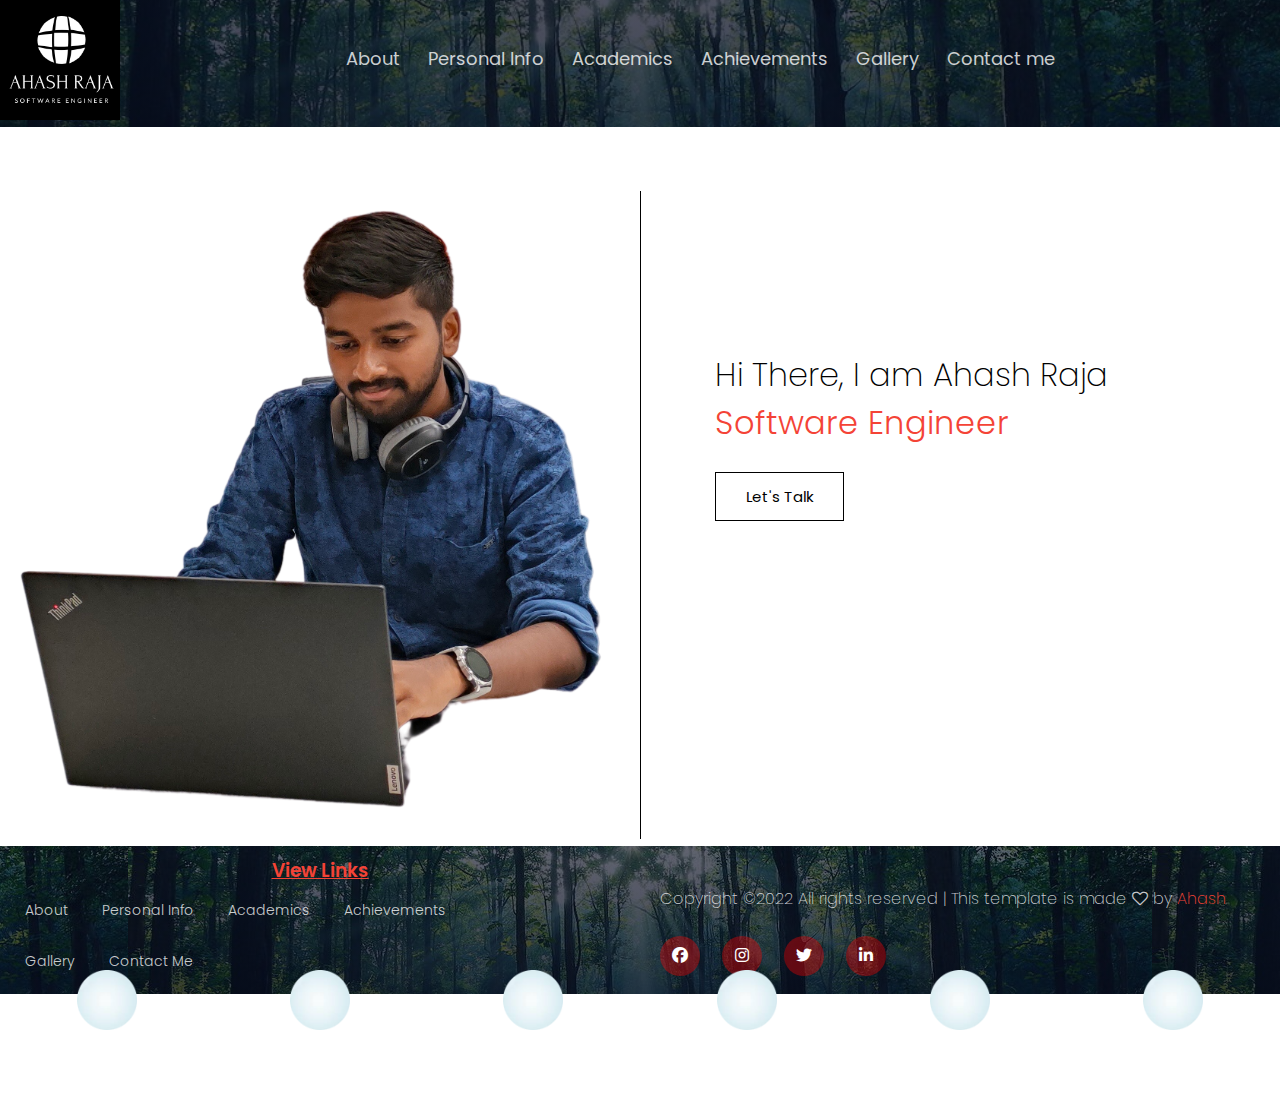
<file: index.html>
<!DOCTYPE html>
<html lang="en">

<head>
    <meta charset="UTF-8">
    <meta http-equiv="X-UA-Compatible" content="IE=edge">
    <meta name="viewport" content="width=device-width, initial-scale=1.0">
    <title>Ahash Profile</title>
    <link rel="stylesheet" href="index.css">

    <link rel="preconnect" href="https://fonts.googleapis.com">
    <link rel="preconnect" href="https://fonts.gstatic.com" crossorigin>
    <link href="https://fonts.googleapis.com/css2?family=Poppins:wght@100;200;300;400;600;700&display=swap"
        rel="stylesheet">
    <link rel="stylesheet" type="text/css"
        href="https://cdnjs.cloudflare.com/ajax/libs/font-awesome/6.1.2/css/all.min.css">
    <link rel="stylesheet" href="https://cdnjs.cloudflare.com/ajax/libs/font-awesome/4.7.0/css/font-awesome.min.css">
</head>

<body>
    <nav>
        <a href="index.html"><img src="images/Ahash Raja Logo.png"></a>
        <section class="nav-links">

            <ul>
                <li><a href="about.html">About</a></li>
                <li><a href="info.html">Personal Info</a></li>
                <li><a href="acad.html">Academics</a></li>
                <li><a href="ach.html">Achievements</a></li>
                <li><a href="gallery.html">Gallery</a></li>
                <li><a href="contact.html">Contact me</a></li>
            </ul>

    
    </section>
</nav>

    <section>
        <div class="mainbody">
            <div class="mainimg">
                <img src="images/ak profile2.png">
            </div>
            <div class="maintxt">

                <h2>Hi&nbsp;There, I am Ahash Raja</h2>
                <h1>Software Engineer</h1><br>
                <a href="contact.html" id="hero-btn">Let's Talk</a>
            </div>
        </div>
    </section>
    
        <footer class="footer">
            <div class="row">
                <div class="footer-col">
                    <h3>View Links</h3>
                    <ul>
                        <li><a href="about.html">About</a></li>
                        <li><a href="info.html">Personal Info</a></li>
                        <li><a href="acad.html">Academics</a></li>
                        <li><a href="ach.html">Achievements</a></li><br>
                        <li><a href="gallery.html">Gallery</a></li>
                        <li><a href="contact.html">Contact me</a></li>
                    </ul>
                </div>
                <div class="footer-col2">
                    <p>Copyright ©2022 All rights reserved | This template is made <i class="fa fa-heart-o"
                            aria-hidden="true"></i> by<p2> Ahash</p2>
                    </p><br>
                    <div class="social-links">
                        <a href="#"><i class="fab fa-facebook-f"></i></a>
                        <a href="#"><i class="fab fa-instagram"></i></a>
                        <a href="#"><i class="fab fa-twitter"></i></a>
                        <a href="#"><i class="fab fa-linkedin-in"></i></a>
                    </div>
                </div>
            </div>
            </div>
        </footer>
        
        <div class="bubbles">
            <img src="images/bubble-image.png">
            <img src="images/bubble-image.png">
            <img src="images/bubble-image.png">
            <img src="images/bubble-image.png">
            <img src="images/bubble-image.png">
            <img src="images/bubble-image.png">
            
        </div>
        
    
</body>


</html>
</file>
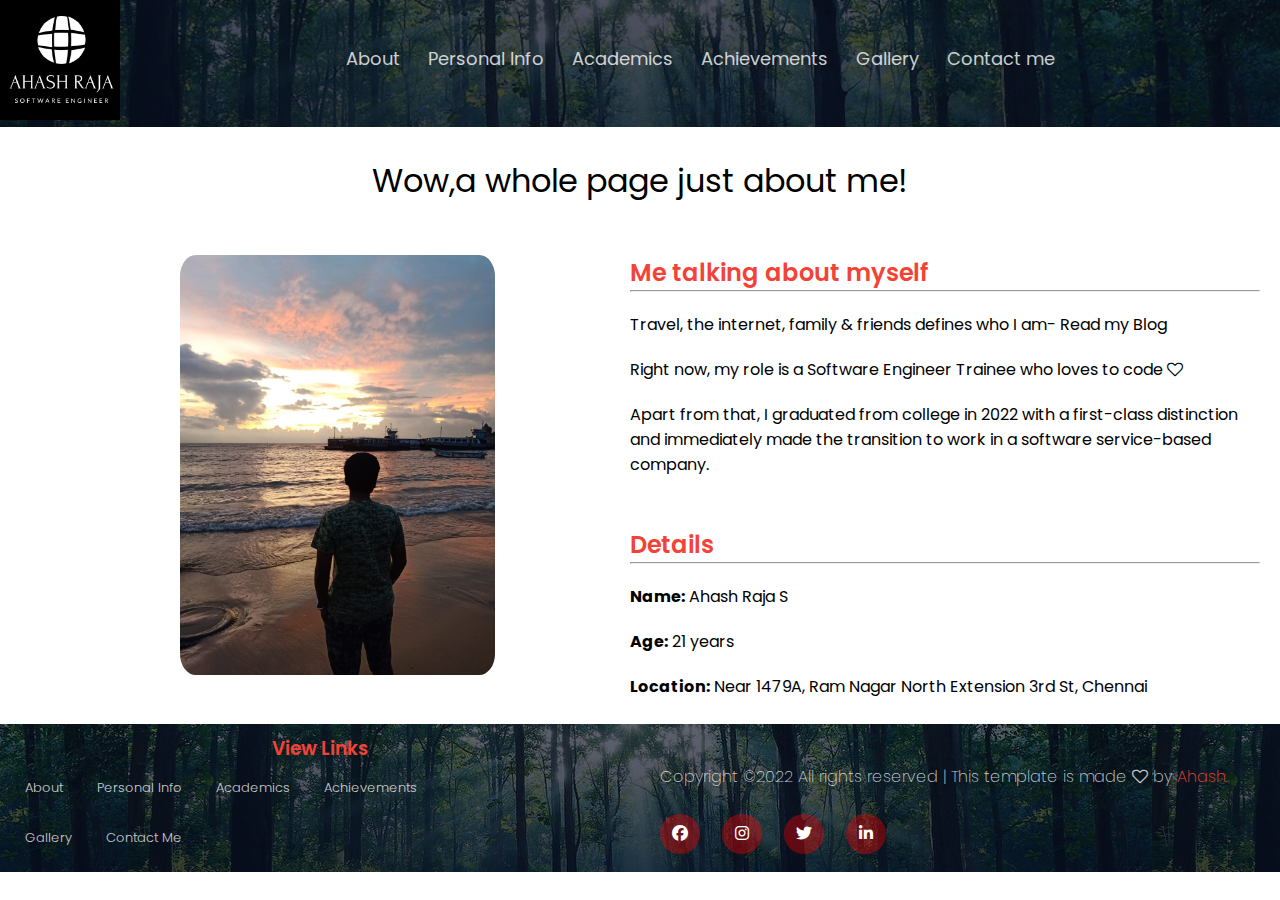
<file: about.html>
<!DOCTYPE html>
<html lang="en">

<head>
    <meta charset="UTF-8">
    <meta http-equiv="X-UA-Compatible" content="IE=edge">
    <meta name="viewport" content="width=device-width, initial-scale=1.0">
    <title>Ahash About</title>
    <link rel="stylesheet" href="about.css">

    <link rel="preconnect" href="https://fonts.googleapis.com">
    <link rel="preconnect" href="https://fonts.gstatic.com" crossorigin>
    <link href="https://fonts.googleapis.com/css2?family=Poppins:wght@100;200;300;400;600;700&display=swap"
        rel="stylesheet">
    <link rel="stylesheet" type="text/css"
        href="https://cdnjs.cloudflare.com/ajax/libs/font-awesome/6.1.2/css/all.min.css">
    <link rel="stylesheet" href="https://cdnjs.cloudflare.com/ajax/libs/font-awesome/4.7.0/css/font-awesome.min.css">
</head>

<body>
    <nav>
        <a href="index.html"><img src="images/Ahash Raja Logo.png"></a>
        <section class="nav-links">

            <ul>
                <li><a href="about.html">About</a></li>
                <li><a href="info.html">Personal Info</a></li>
                <li><a href="acad.html">Academics</a></li>
                <li><a href="ach.html">Achievements</a></li>
                <li><a href="gallery.html">Gallery</a></li>
                <li><a href="contact.html">Contact me</a></li>
            </ul>

    </nav>
    </section>
    <header>
        <h3>Wow,a whole page just about me!</h3>
    </header>
    <section>
        <div class="aboutPage">
            <div class="aboutlogo">
                <img src="images/ak about.jpeg">
            </div>
            <div class="abouttxt">
                <h2>Me talking about myself</h2>
                <hr>
                <p>Travel, the internet, family & friends defines who I am-
                    Read my Blog</p>

                <p>Right now, my role is a Software Engineer Trainee who loves to code <i class="fa fa-heart-o"
                        aria-hidden="true"></i></p>
                <p>Apart from that, I graduated from college in 2022 with a first-class distinction and immediately made
                    the transition to work in a software service-based company.</p>

                <h2>Details</h2>
                <hr>
                <p><b>Name:</b> Ahash Raja S</p>
                <p><b>Age:</b> 21 years</p>
                <p><b>Location:</b> Near 1479A, Ram Nagar North Extension 3rd St, Chennai</p><br>
            </div>
        </div>
    </section>
    <footer class="footer">
        <div class="row">
            <div class="footer-col">
                <h3>View Links</h3>
                <ul>
                    <li><a href="about.html">About</a></li>
                    <li><a href="info.html">Personal Info</a></li>
                    <li><a href="acad.html">Academics</a></li>
                    <li><a href="ach.html">Achievements</a></li><br>
                    <li><a href="gallery.html">Gallery</a></li>
                    <li><a href="contact.html">Contact me</a></li>
                </ul>
            </div>
            <div class="footer-col2">
                <p>Copyright ©2022 All rights reserved | This template is made <i class="fa fa-heart-o"
                        aria-hidden="true"></i>
                    by<p2> Ahash</p2>
                </p><br>
                <div class="social-links">
                    <a href="#"><i class="fab fa-facebook-f"></i></a>
                    <a href="#"><i class="fab fa-instagram"></i></a>
                    <a href="#"><i class="fab fa-twitter"></i></a>
                    <a href="#"><i class="fab fa-linkedin-in"></i></a>
                </div>
            </div>
        </div>
    </footer>

</body>

</html>
</file>
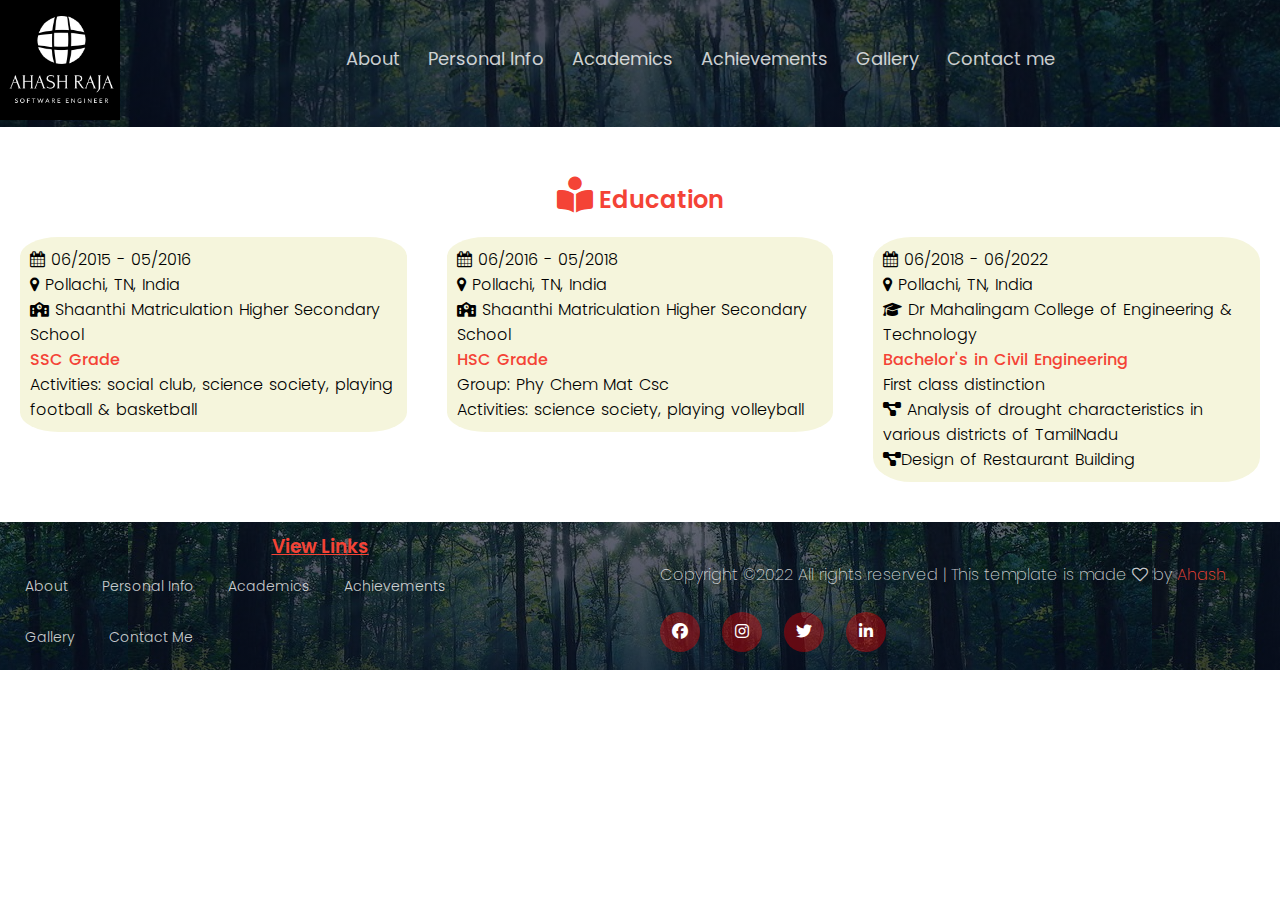
<file: acad.html>
<!DOCTYPE html>
<html lang="en">

<head>
    <meta charset="UTF-8">
    <meta http-equiv="X-UA-Compatible" content="IE=edge">
    <meta name="viewport" content="width=device-width, initial-scale=1.0">
    <title>Ahash Profile</title>
    <link rel="stylesheet" href="acad.css">

    <link rel="preconnect" href="https://fonts.googleapis.com">
    <link rel="preconnect" href="https://fonts.gstatic.com" crossorigin>
    <link href="https://fonts.googleapis.com/css2?family=Poppins:wght@100;200;300;400;600;700&display=swap"
        rel="stylesheet">
    <link rel="stylesheet" type="text/css"
        href="https://cdnjs.cloudflare.com/ajax/libs/font-awesome/6.1.2/css/all.min.css">
    <link rel="stylesheet" href="https://cdnjs.cloudflare.com/ajax/libs/font-awesome/4.7.0/css/font-awesome.min.css">
</head>

<body>
    <nav>
        <a href="index.html"><img src="images/Ahash Raja Logo.png"></a>
        <section class="nav-links">

            <ul>
                <li><a href="about.html">About</a></li>
                <li><a href="info.html">Personal Info</a></li>
                <li><a href="acad.html">Academics</a></li>
                <li><a href="ach.html">Achievements</a></li>
                <li><a href="gallery.html">Gallery</a></li>
                <li><a href="contact.html">Contact me</a></li>
            </ul>

    
    </section>
</nav>
<!-- main body -->
<section class="acad-title">
    <h2><i class='fas fa-book-reader' style='font-size:36px'></i> Education</h2>
    <div class="main-acad">
        <div class="degree">
            <p><i class="fa fa-calendar" aria-hidden="true"></i> 06/2015 - 05/2016</p>
            <p><i class="fa fa-map-marker" aria-hidden="true"></i> Pollachi, TN, India</p>
           <p><i class='fas fa-school' style='font-size:15px'></i> Shaanthi Matriculation Higher Secondary School</p>
           <p><b>SSC Grade</b></p>
           <p>Activities: social club, science society, playing football & basketball</p>
        </div>
        <div class="degree">
            <p><i class="fa fa-calendar" aria-hidden="true"></i> 06/2016 - 05/2018</p>
            <p><i class="fa fa-map-marker" aria-hidden="true"></i> Pollachi, TN, India</p>
            <p><i class='fas fa-school' style='font-size:15px'></i> Shaanthi Matriculation Higher Secondary School</p>
            <p><b>HSC Grade</b></p>
            <p>Group: Phy Chem Mat Csc</p>
            <p>Activities: science society, playing volleyball</p>
        </div>
        <div class="degree">
            <p><i class="fa fa-calendar" aria-hidden="true"></i> 06/2018 - 06/2022</p>
            <p><i class="fa fa-map-marker" aria-hidden="true"></i> Pollachi, TN, India</p>
            <p><i class='fas fa-graduation-cap' style='font-size:15px'></i> Dr Mahalingam College of Engineering & Technology</p>
            <p><b>Bachelor's in Civil Engineering</b></p>
            <p>First class distinction</p>
            <p><i class="fa-solid fa-diagram-project"></i> Analysis of drought characteristics in various districts of TamilNadu</p>
            <p><i class="fa-solid fa-diagram-project"></i>Design of Restaurant Building</p>
        </div>
    

    </div>

</section>

<footer class="footer">
    <div class="row">
        <div class="footer-col">
            <h3>View Links</h3>
            <ul>
                <li><a href="about.html">About</a></li>
                <li><a href="info.html">Personal Info</a></li>
                <li><a href="acad.html">Academics</a></li>
                <li><a href="ach.html">Achievements</a></li><br>
                <li><a href="gallery.html">Gallery</a></li>
                <li><a href="contact.html">Contact me</a></li>
            </ul>
        </div>
        <div class="footer-col2">
            <p>Copyright ©2022 All rights reserved | This template is made <i class="fa fa-heart-o"
                    aria-hidden="true"></i> by<p2> Ahash</p2>
            </p><br>
            <div class="social-links">
                <a href="#"><i class="fab fa-facebook-f"></i></a>
                <a href="#"><i class="fab fa-instagram"></i></a>
                <a href="#"><i class="fab fa-twitter"></i></a>
                <a href="#"><i class="fab fa-linkedin-in"></i></a>
            </div>
        </div>
    </div>
    </div>
</footer>
</file>
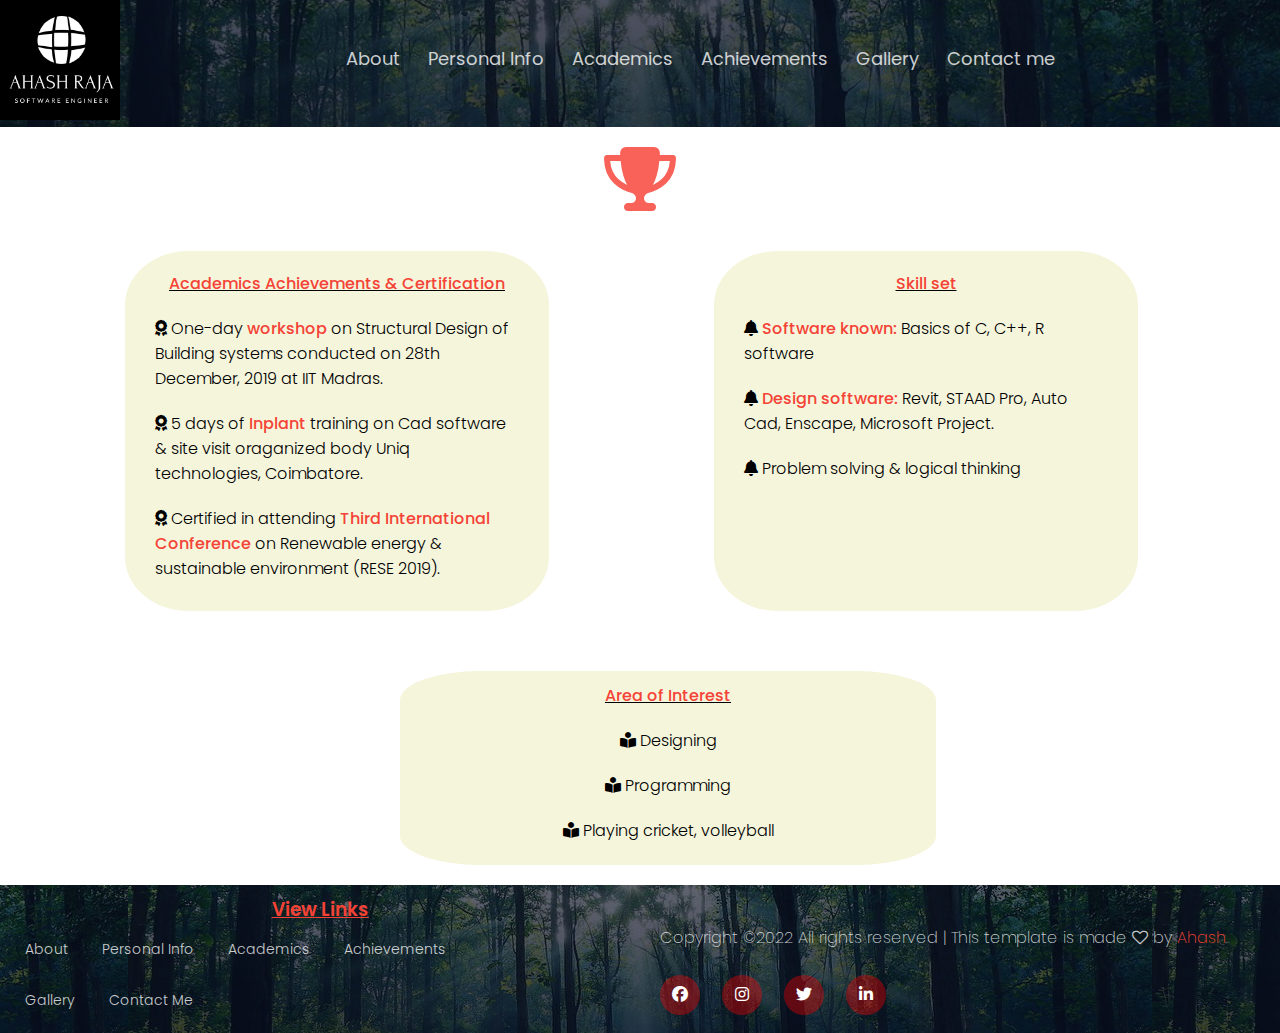
<file: ach.html>
<!DOCTYPE html>
<html lang="en">

<head>
    <meta charset="UTF-8">
    <meta http-equiv="X-UA-Compatible" content="IE=edge">
    <meta name="viewport" content="width=device-width, initial-scale=1.0">
    <title>Ahash Profile</title>
    <link rel="stylesheet" href="ach.css">

    <link rel="preconnect" href="https://fonts.googleapis.com">
    <link rel="preconnect" href="https://fonts.gstatic.com" crossorigin>
    <link href="https://fonts.googleapis.com/css2?family=Poppins:wght@100;200;300;400;600;700&display=swap"
        rel="stylesheet">
    <link rel="stylesheet" type="text/css"
        href="https://cdnjs.cloudflare.com/ajax/libs/font-awesome/6.1.2/css/all.min.css">
    <link rel="stylesheet" href="https://cdnjs.cloudflare.com/ajax/libs/font-awesome/4.7.0/css/font-awesome.min.css">
</head>

<body>
    <nav>
        <a href="index.html"><img src="images/Ahash Raja Logo.png"></a>
        <section class="nav-links">

            <ul>
                <li><a href="about.html">About</a></li>
                <li><a href="info.html">Personal Info</a></li>
                <li><a href="acad.html">Academics</a></li>
                <li><a href="ach.html">Achievements</a></li>
                <li><a href="gallery.html">Gallery</a></li>
                <li><a href="contact.html">Contact me</a></li>
            </ul>

    
    </section>
</nav>
<div id="fafa-font">
<i class="fas fa-trophy fa-4x"></i>
</div>
<section class="container">
   
    <div class="box-1">
<p><b>Academics Achievements & Certification</b></p>
<li><i class="fa-solid fa-award"></i> One-day <b>workshop</b> on Structural Design of Building systems conducted on 28th December, 2019 at IIT Madras.</li>
<li><i class="fa-solid fa-award"></i> 5 days of <b>Inplant</b> training on Cad software & site visit oraganized body Uniq technologies, Coimbatore.</li>
<li><i class="fa-solid fa-award"></i> Certified in attending <b>Third International Conference</b> on Renewable energy & sustainable environment (RESE 2019).</li>
    </div>
    <div class="box-1">
        <p><b>Skill set</b></p>
        <li><i class="fa-solid fa-bell"></i><b> Software known:</b> Basics of C, C++, R software</li>
        <li><i class="fa-solid fa-bell"></i><b> Design software:</b> Revit, STAAD Pro, Auto Cad, Enscape, Microsoft Project.</li>
        <li><i class="fa-solid fa-bell"></i> Problem solving & logical thinking</li>
    </div>
</section>
<section class="box-2">
    <p><b>Area of Interest</b></p>
    <li><i class="fa-solid fa-book-open-reader"></i> Designing</li>
    <li><i class="fa-solid fa-book-open-reader"></i> Programming</li>
    <li><i class="fa-solid fa-book-open-reader"></i> Playing cricket, volleyball</li>

</section>


<!-- footer -->
<footer class="footer">
    <div class="row">
        <div class="footer-col">
            <h3>View Links</h3>
            <ul>
                <li><a href="about.html">About</a></li>
                <li><a href="info.html">Personal Info</a></li>
                <li><a href="acad.html">Academics</a></li>
                <li><a href="ach.html">Achievements</a></li><br>
                <li><a href="gallery.html">Gallery</a></li>
                <li><a href="contact.html">Contact me</a></li>
            </ul>
        </div>
        <div class="footer-col2">
            <p>Copyright ©2022 All rights reserved | This template is made <i class="fa fa-heart-o"
                    aria-hidden="true"></i> by<p2> Ahash</p2>
            </p><br>
            <div class="social-links">
                <a href="#"><i class="fab fa-facebook-f"></i></a>
                <a href="#"><i class="fab fa-instagram"></i></a>
                <a href="#"><i class="fab fa-twitter"></i></a>
                <a href="#"><i class="fab fa-linkedin-in"></i></a>
            </div>
        </div>
    </div>
    </div>
</footer>
</file>
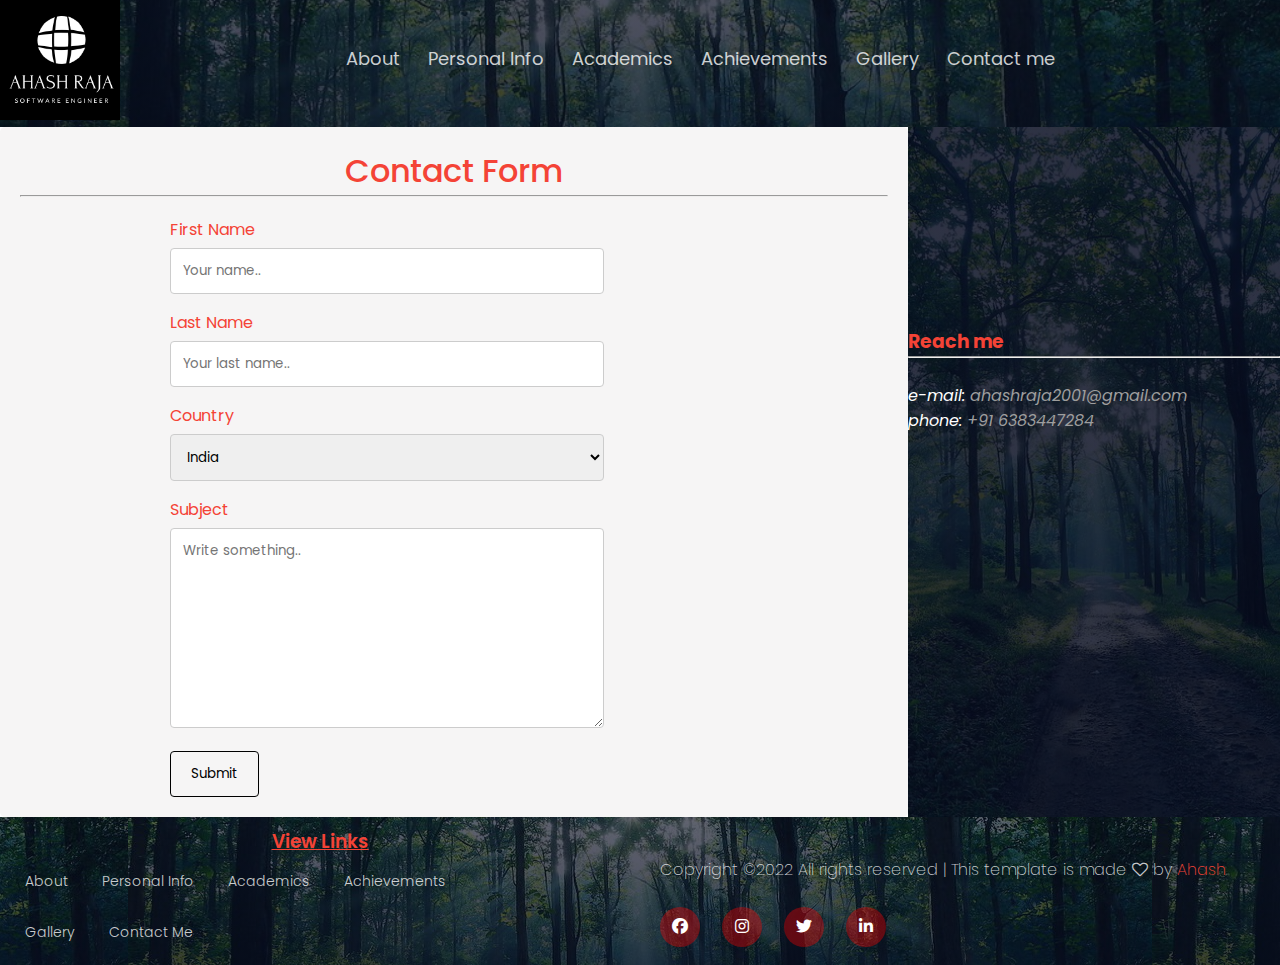
<file: contact.html>
<!DOCTYPE html>
<html lang="en">
<head>
    <meta charset="UTF-8">
    <meta http-equiv="X-UA-Compatible" content="IE=edge">
    <meta name="viewport" content="width=device-width, initial-scale=1.0">
    <title>Ahash Contact</title>
    <link rel="stylesheet" href="contact.css">

    <link rel="preconnect" href="https://fonts.googleapis.com">
    <link rel="preconnect" href="https://fonts.gstatic.com" crossorigin>
    <link href="https://fonts.googleapis.com/css2?family=Poppins:wght@100;200;300;400;600;700&display=swap"
        rel="stylesheet">
    <link rel="stylesheet" type="text/css"
        href="https://cdnjs.cloudflare.com/ajax/libs/font-awesome/6.1.2/css/all.min.css">
    <link rel="stylesheet" href="https://cdnjs.cloudflare.com/ajax/libs/font-awesome/4.7.0/css/font-awesome.min.css">
</head>
<body>
    <nav>
        <a href="index.html"><img src="images/Ahash Raja Logo.png"></a>
        <section class="nav-links">

            <ul>
                <li><a href="about.html">About</a></li>
                <li><a href="info.html">Personal Info</a></li>
                <li><a href="acad.html">Academics</a></li>
                <li><a href="ach.html">Achievements</a></li>
                <li><a href="gallery.html">Gallery</a></li>
                <li><a href="contact.html">Contact me</a></li>
            </ul>

    
    </section>
</nav>
    
<section class="titlehead">
    <div class="container">
        <h2>Contact Form</h2><hr>
        <form action="#">
      
          <label for="fname">First Name</label>
          <input type="text" id="fname" name="firstname" placeholder="Your name..">
      
          <label for="lname">Last Name</label>
          <input type="text" id="lname" name="lastname" placeholder="Your last name..">
      
          <label for="country">Country</label>
          <select id="country" name="country">
            <option value="india">India</option>
            <option value="canada">Canada</option>
            <option value="usa">USA</option>
          </select>
      
          <label for="subject">Subject</label>
          <textarea id="subject" name="subject" placeholder="Write something.." style="height:200px"></textarea>
          <button class="but"
          onclick="window.location.href = 'http://127.0.0.1:5500/abt%20me/contact.html';">Submit</button>
          
         <!-- <input type="submit" value="Submit"> -->
      
        </form>
      </div>
      <section class="bgcolor">
      <div class="container2">
        <h3>Reach me </h3><hr><br>
        <p><i>e-mail: <a href=""> ahashraja2001@gmail.com</p></i></a>
        <p><i>phone:  <a href=""> +91 6383447284</p></i></a>
      </div>
      </section>
    </section>
      <footer class="footer">
        <div class="row">
            <div class="footer-col">
                <h3>View Links</h3>
                <ul>
                    <li><a href="about.html">About</a></li>
                    <li><a href="info.html">Personal Info</a></li>
                    <li><a href="acad.html">Academics</a></li>
                    <li><a href="ach.html">Achievements</a></li><br>
                    <li><a href="gallery.html">Gallery</a></li>
                    <li><a href="contact.html">Contact me</a></li>
                </ul>
            </div>
            <div class="footer-col2">
                <p>Copyright ©2022 All rights reserved | This template is made <i class="fa fa-heart-o"
                        aria-hidden="true"></i> by<p2> Ahash</p2>
                </p><br>
                <div class="social-links">
                    <a href="#"><i class="fab fa-facebook-f"></i></a>
                    <a href="#"><i class="fab fa-instagram"></i></a>
                    <a href="#"><i class="fab fa-twitter"></i></a>
                    <a href="#"><i class="fab fa-linkedin-in"></i></a>
                </div>
            </div>
        </div>
        </div>
    </footer>
</body>
</html>
</file>
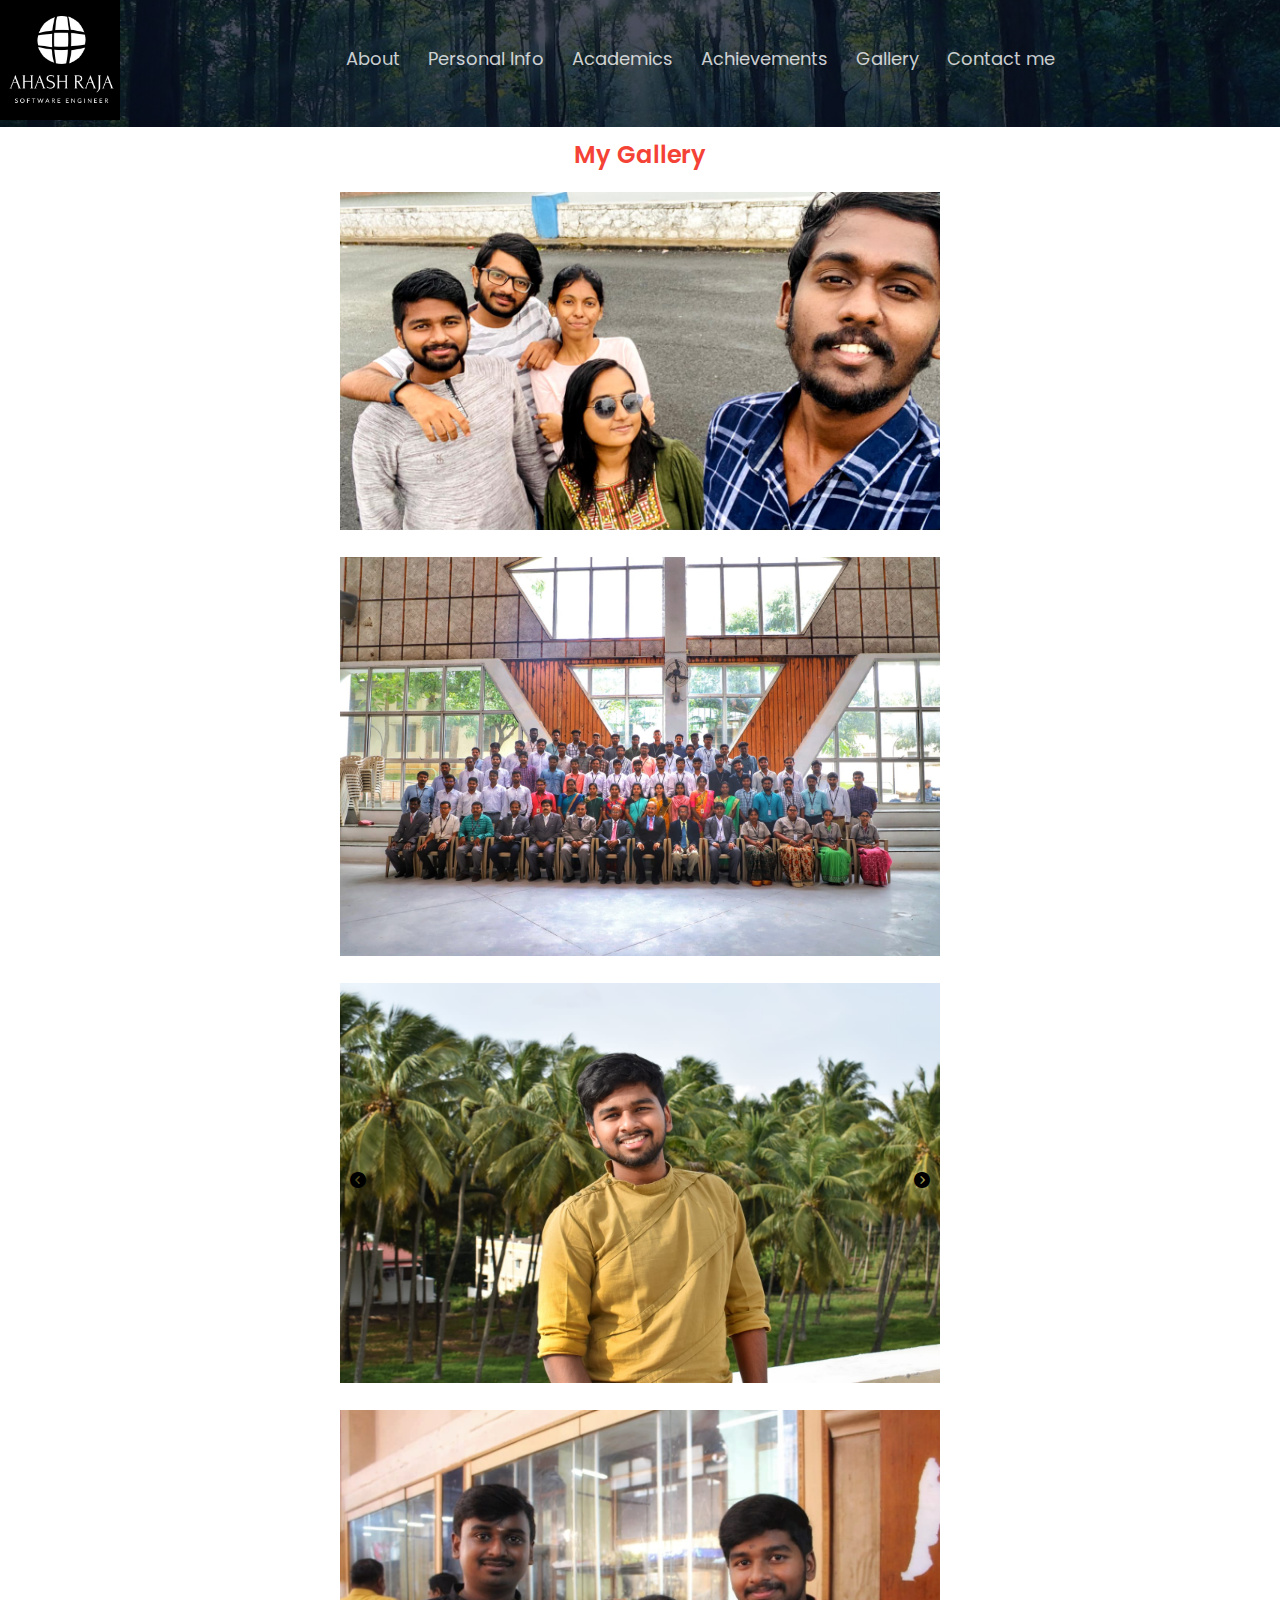
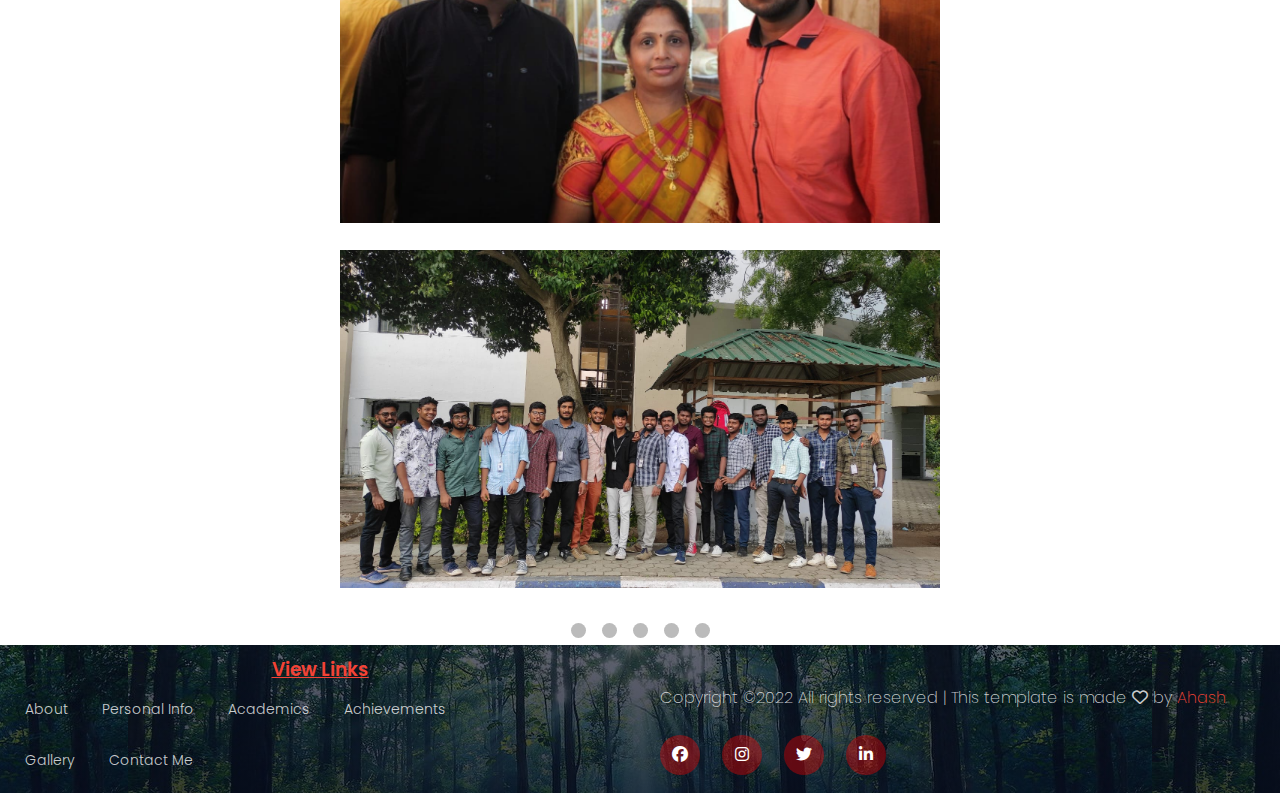
<file: gallery.html>
<!DOCTYPE html>
<html>
  <head>
    <title>Ahash Gallery</title>

    <meta name="viewport" content="width=device-width, initial-scale=1" />

    <link
      rel="stylesheet"
      href="https://cdnjs.cloudflare.com/ajax/libs/font-awesome/4.7.0/css/font-awesome.min.css"
    />
    <link rel="stylesheet" href="gallery.css" />

    <link rel="preconnect" href="https://fonts.googleapis.com">
    <link rel="preconnect" href="https://fonts.gstatic.com" crossorigin>
    <link href="https://fonts.googleapis.com/css2?family=Poppins:wght@100;200;300;400;600;700&display=swap"
        rel="stylesheet">
    <link rel="stylesheet" type="text/css"
        href="https://cdnjs.cloudflare.com/ajax/libs/font-awesome/6.1.2/css/all.min.css">
    <link rel="stylesheet" href="https://cdnjs.cloudflare.com/ajax/libs/font-awesome/4.7.0/css/font-awesome.min.css">
    
    <script type="text/javascript" src="gallery.js"></script>
  </head>

  <body>
    <nav>
      <a href="index.html"><img src="images/Ahash Raja Logo.png" /></a>
      <section class="nav-links">
        <ul>
          <li><a href="about.html">About</a></li>
          <li><a href="info.html">Personal Info</a></li>
          <li><a href="acad.html">Academics</a></li>
          <li><a href="ach.html">Achievements</a></li>
          <li><a href="gallery.html">Gallery</a></li>
          <li><a href="contact.html">Contact me</a></li>
        </ul>
      </section>
    </nav>
    <!-- Image container of the image slider -->
    <section>
      <h2>My Gallery</h2>
    </section>
    <div class="image-container">
      <div class="slide">
        <div class="slideNumber"></div>
        <img src="images/slide1 img.jpeg" />
      </div>
      <div class="slide">
        <div class="slideNumber"></div>
        <img src="images/slide 3 img.jpeg" />
      </div>
      <div class="slide">
        <div class="slideNumber"></div>
        <img src="images/silde 4 img.jpeg" />
      </div>
      <div class="slide">
        <div class="slideNumber"></div>
        <img src="images/slide 2 img.jpeg" />
      </div>
      <div class="slide">
        <div class="slideNumber"></div>
        <img src="images/slide 5 img.jpeg" />
      </div>

      <!-- Next and Previous icon to change images -->
      <a class="previous" onclick="moveSlides(-1)">
        <i class="fa fa-chevron-circle-left"></i>
      </a>
      <a class="next" onclick="moveSlides(1)">
        <i class="fa fa-chevron-circle-right"></i>
      </a>
    </div>
    <br />

    <div style="text-align: center">
      <span class="bottomdot" onclick="activeSlide(1)"> </span>
      <span class="bottomdot" onclick="activeSlide(2)"> </span>
      <span class="bottomdot" onclick="activeSlide(3)"> </span>
      <span class="bottomdot" onclick="activeSlide(4)"> </span>
      <span class="bottomdot" onclick="activeSlide(5)"> </span>
    </div>
    <!-- Footer -->
    <footer class="footer">
        <div class="row">
            <div class="footer-col">
                <h3>View Links</h3>
                <ul>
                    <li><a href="about.html">About</a></li>
                    <li><a href="info.html">Personal Info</a></li>
                    <li><a href="acad.html">Academics</a></li>
                    <li><a href="ach.html">Achievements</a></li><br>
                    <li><a href="gallery.html">Gallery</a></li>
                    <li><a href="contact.html">Contact me</a></li>
                </ul>
            </div>
            <div class="footer-col2">
                <p>Copyright ©2022 All rights reserved | This template is made <i class="fa fa-heart-o"
                        aria-hidden="true"></i> by<p2> Ahash</p2>
                </p><br>
                <div class="social-links">
                    <a href="#"><i class="fab fa-facebook-f"></i></a>
                    <a href="#"><i class="fab fa-instagram"></i></a>
                    <a href="#"><i class="fab fa-twitter"></i></a>
                    <a href="#"><i class="fab fa-linkedin-in"></i></a>
                </div>
            </div>
        </div>
        </div>
    </footer>
</section>
  </body>
</html>
</file>
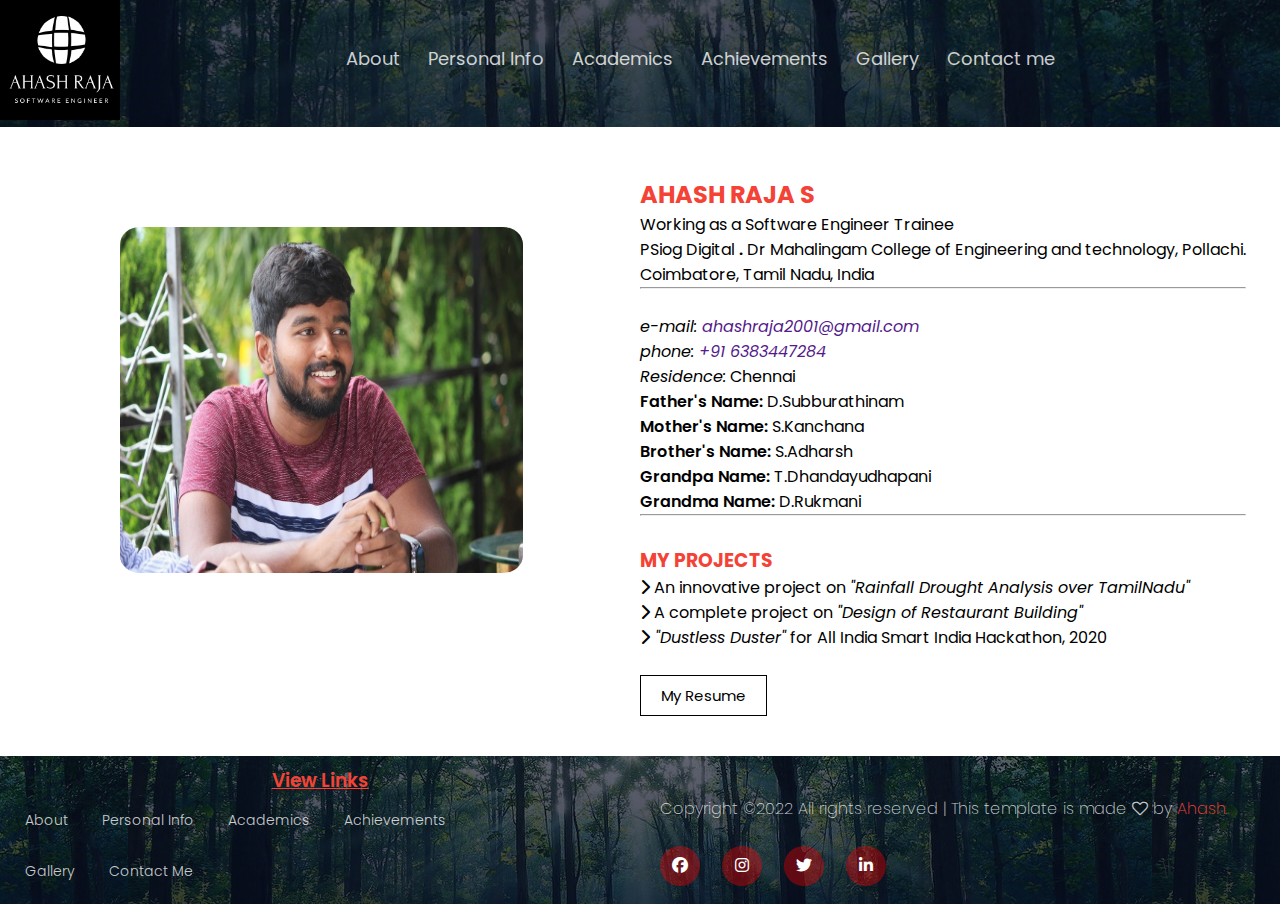
<file: info.html>
<!DOCTYPE html>
<html lang="en">

<head>
    <meta charset="UTF-8">
    <meta http-equiv="X-UA-Compatible" content="IE=edge">
    <meta name="viewport" content="width=device-width, initial-scale=1.0">
    <title>Ahash Info</title>
    <link rel="stylesheet" href="info.css">

    <link rel="preconnect" href="https://fonts.googleapis.com">
    <link rel="preconnect" href="https://fonts.gstatic.com" crossorigin>
    <link href="https://fonts.googleapis.com/css2?family=Poppins:wght@100;200;300;400;600;700&display=swap"
        rel="stylesheet">
    <link rel="stylesheet" type="text/css"
        href="https://cdnjs.cloudflare.com/ajax/libs/font-awesome/6.1.2/css/all.min.css">
    <link rel="stylesheet" href="https://cdnjs.cloudflare.com/ajax/libs/font-awesome/4.7.0/css/font-awesome.min.css">
</head>

<body>
    <nav>
        <a href="index.html"><img src="images/Ahash Raja Logo.png"></a>
        <section class="nav-links">

            <ul>
                <li><a href="about.html">About</a></li>
                <li><a href="info.html">Personal Info</a></li>
                <li><a href="acad.html">Academics</a></li>
                <li><a href="ach.html">Achievements</a></li>
                <li><a href="gallery.html">Gallery</a></li>
                <li><a href="contact.html">Contact me</a></li>
            </ul>

    </nav>
    </section>
<section>
    <div class="per-info">
        <div class="per-image">
            <img src="images/ak img2.jpeg">
        </div>
        <div class="per-txt">
           <h2>AHASH RAJA S</h2>
           <p>Working as a Software Engineer Trainee</p>
            <p>PSiog Digital <b>.</b> Dr Mahalingam College of Engineering and technology, Pollachi.</p>
            <p>Coimbatore, Tamil Nadu, India</p><hr><br>
            <p><i>e-mail: <a href="">ahashraja2001@gmail.com</p></i></a>
            <p><i>phone: <a href="">+91 6383447284</p></i></a>
            <p><i>Residence:</i> Chennai</p>
            <p><b>Father's Name:</b> D.Subburathinam</p>
            <p><b>Mother's Name:</b> S.Kanchana </p>
            <p><b>Brother's Name:</b> S.Adharsh </p>
            <p><b>Grandpa Name:</b> T.Dhandayudhapani </p>
            <p><b>Grandma Name:</b> D.Rukmani </p>
            <hr>
            <h3>MY PROJECTS</h3>
            <ul>
              <li><i class='fas fa-chevron-right'></i> An innovative project on <i>"Rainfall Drought Analysis over TamilNadu"</i></li>
              <li><i class='fas fa-chevron-right'></i> A complete project on <i>"Design of Restaurant Building"</i></li>
              <li><i class='fas fa-chevron-right'></i><i> "Dustless Duster"</i> for All India Smart India Hackathon, 2020</li><br>

        </ul>
        <a href="images/AHASHRAJA S - RESUME IT.pdf" target="_blank" download="" id="hero-btn2">My Resume</a>
 
        </div>
    </div>
</section>
<footer class="footer">
    <div class="row">
        <div class="footer-col">
            <h3>View Links</h3>
            <ul>
                <li><a href="about.html">About</a></li>
                <li><a href="info.html">Personal Info</a></li>
                <li><a href="acad.html">Academics</a></li>
                <li><a href="ach.html">Achievements</a></li><br>
                <li><a href="gallery.html">Gallery</a></li>
                <li><a href="contact.html">Contact me</a></li>
            </ul>
        </div>
        <div class="footer-col2">
            <p>Copyright ©2022 All rights reserved | This template is made <i class="fa fa-heart-o"
                    aria-hidden="true"></i>
                by<p2> Ahash</p2>
            </p><br>
            <div class="social-links">
                <a href="#"><i class="fab fa-facebook-f"></i></a>
                <a href="#"><i class="fab fa-instagram"></i></a>
                <a href="#"><i class="fab fa-twitter"></i></a>
                <a href="#"><i class="fab fa-linkedin-in"></i></a>
            </div>
        </div>
    </div>
</footer>
</body>

</html>
</file>
<file: index.css>
* {
    font-family: 'Poppins', sans-serif;
    margin: 0;
    padding: 0;
}

/* Featured bars */
nav {
    display: flex;
    /* padding: 2% 10px; */
    background-image: linear-gradient(rgba(4, 9, 30, 0.7), rgba(4, 9, 30, 0.772)), url(images/bg\ image.jpg);

    background-position: center;
    background-size: cover;
    position: relative;

}

nav img {
    width: 120px;
    height: 120px;

}

.nav-links {
    flex: auto;
    text-align: center;
    margin-top: 20px;

}

.nav-links ul li {

    display: inline-block;
    padding: 25px 12px;


}

.nav-links ul li a {
    color: rgba(255, 255, 255, 0.783);
    text-decoration: none;
    font-size: 18px;
}

.nav-links ul li::after {
    content: '';
    width: 0%;
    height: 1px;
    background: #f44336;
    display: block;
    margin: auto;
    transition: 0.5s;
}

.nav-links ul li:hover::after {
    width: 100%;
}

/* mainbody */
.mainbody {
    margin-top: 5%;
    display: flex;

}

.mainimg {

    width: 50%;
}

.mainimg img {

    width: 100%;
    border-right: 1px solid black;

}

.maintxt {

    flex-basis: 37%;
    padding: 10px 75px;
    margin-top: 150px;
}

.maintxt h2 {
    font-family: 'Poppins';
    font-style: normal;
    font-weight: 200;
    font-size: xx-large;
    text-align: justify;
}

.maintxt h1 {
    font-family: 'Poppins';
    font-style: normal;
    font-weight: 300;
    font-size: xx-large;
    text-align: justify;
    color: #f44336;
}

#hero-btn {
    display: inline-block;
    text-decoration: none;
    color: black;
    border: 1px solid black;
    padding: 12px 30px;
    font-size: 15px;
    background: transparent;
    position: relative;

}


#hero-btn:hover {
    border: 1px solid #f44336;
    background: #f44336;
    transition: 1s;
}

/* animation */
.bubbles img {
    width: 60px;
    animation: bubble 7s linear infinite;
    padding: 40px;
    margin: 30px;
}

.bubbles {
    width: 100%;
    display: flex;
    align-items: center;
    justify-content: space-around;
    position: absolute;
    bottom: -200px;

}

@keyframes bubble {
    0% {
        transform: translateY(0);
        opacity: 0;
    }

    50% {

        opacity: 1;
    }

    70% {

        opacity: 1;
    }

    100% {
        transform: translateY(-80vh);
        opacity: 0;
    }
}

.bubbles img:nth-child(1) {
    animation-delay: 2s;

}

.bubbles img:nth-child(2) {
    animation-delay: 1.5s;

}

.bubbles img:nth-child(3) {
    animation-delay: 3s;

}

.bubbles img:nth-child(4) {
    animation-delay: 4.5s;

}

.bubbles img:nth-child(5) {
    animation-delay: 6s;

}

.bubbles img:nth-child(6) {
    animation-delay: 8s;

}



/*Footer*/

.row {

    display: flex;
    background-image: linear-gradient(rgba(4, 9, 30, 0.632), rgba(4, 9, 30, 0.772)), url(images/bg\ image.jpg);
    background-position: center;
    width: 100%;
}

.footer-col {
    margin-left: 10px;
    width: 50%;

}

.footer-col h3 {
    margin-top: 10px;
    font-weight: 600;
    text-align: center;
    color: #f44336;
    text-decoration: underline;
}

.footer-col ul {
    display: auto;

}

.footer-col ul li {
    display: inline-block;
}



.footer-col ul li a {
    text-decoration: none;
    color: rgba(255, 255, 255, 0.783);
    text-transform: capitalize;
    padding: 15px;
    font-weight: 300;
    display: block;
    transition: all 0.3s ease;
    font-size: 14px;
}

.footer-col ul li a:hover {
    color: #f44336;
    padding-left: 8px;
}

.footer-col2 {

    color: rgba(255, 255, 255, 0.783);
    width: 50%;
    margin-left: 30px;
    margin-top: 40px;
}

.footer-col2 p {
    font-weight: 200;
}

.footer-col2 .social-links a {
    display: inline-block;
    height: 40px;
    width: 40px;
    background-color: rgba(255, 0, 0, 0.363);
    margin: 0 18px 18px 0;
    text-align: center;
    line-height: 40px;
    border-radius: 50%;
    color: #ffffff;
    transition: all 0.5s ease;
}

.footer-col2 .social-links a:hover {
    color: #24262b;
    background-color: #ffffff;
}

.footer-col2 p2 {
    color: #f44336;
}


/* .footer-col2 .fafa-heart-o {
    color: #f44336;
} */

/* responsive */
@media only screen and (max-width:1024px) {

    /* For tablets: */
    * {
        width: 100%;
        padding: 0;
    }

    .nav-links ul {
        display: flex;
    }

    .nav-links ul li a {
        font-size: medium;
    }

    .footer-col ul {
        flex-wrap: wrap;
    }

    .footer-col2 p {
        margin-top: 40px;

    }

    .bubbles {
        bottom: 0;
    }

    .bubbles img {
        width: 40px;
        animation: bubble 7s linear infinite;
        padding: 20px;
        margin: 10px;
    }
}

@media only screen and (max-width:500px) {

    /* For mobile phones: */
    body {
        width: 100%;
    }



}
</file>
<file: about.css>
* {
    font-family: 'Poppins', sans-serif;
    margin: 0;
    padding: 0;
}

/* Featured bars */
nav {
    display: flex;
    /* padding: 2% 10px; */
    background-image: linear-gradient(rgba(4, 9, 30, 0.7), rgba(4, 9, 30, 0.772)), url(images/bg\ image.jpg);

    background-position: center;
    background-size: cover;
    position: relative;

}

nav img {
    width: 120px;
    height: 120px;

}

.nav-links {
    flex: auto;
    text-align: center;
    margin-top: 20px;

}

.nav-links ul li {

    display: inline-block;
    padding: 25px 12px;


}

.nav-links ul li a {
    color: rgba(255, 255, 255, 0.783);
    text-decoration: none;
    font-size: 18px;
}

.nav-links ul li::after {
    content: '';
    width: 0%;
    height: 1px;
    background: #f44336;
    display: block;
    margin: auto;
    transition: 0.5s;
}

.nav-links ul li:hover::after {
    width: 100%;
}

/* About body */
header h3 {
    margin-top: 30px;
    text-align: center;
    font-size: xx-large;
    font-weight: 400;
}

.aboutPage {
    width: 100%;
    display: flex;
}

.aboutlogo {
    width: 50%;

}

.aboutlogo img {
    margin-top: 50px;
    margin-left: 180px;
    width: 50%;
    border-radius: 5%;

}

.abouttxt {
    width: 50%;
    margin-right: 20px;
}


.abouttxt h2 {
    margin-top: 50px;
    font-size: x-large;
    font-weight: 600;
    color: #f44336;

}

.abouttxt p {
    margin-top: 20px;
    font-weight: 400;
}

/* Footer */
.row {

    display: flex;
    background-image: linear-gradient(rgba(4, 9, 30, 0.632), rgba(4, 9, 30, 0.772)), url(images/bg\ image.jpg);
    background-position: center;
    width: 100%;
}

.footer-col {
    margin-left: 10px;
    width: 50%;

}

.footer-col h3 {
    margin-top: 10px;
    font-weight: 600;
    text-align: center;
    color: #f44336;

}

.footer-col ul {
    display: auto;

}

.footer-col ul li {
    display: inline-block;
}



.footer-col ul li a {
    text-decoration: none;
    color: rgba(255, 255, 255, 0.783);
    text-transform: capitalize;
    padding: 15px;
    font-weight: 300;
    display: block;
    transition: all 0.3s ease;
    font-size: small;
}

.footer-col ul li a:hover {
    color: #f44336;
    padding-left: 8px;
}

.footer-col2 {

    color: rgba(255, 255, 255, 0.783);
    width: 50%;
    margin-left: 30px;
    margin-top: 40px;
}

.footer-col2 p {
    font-weight: 200;
}

.footer-col2 .social-links a {
    display: inline-block;
    height: 40px;
    width: 40px;
    background-color: rgba(255, 0, 0, 0.363);
    margin: 0 18px 18px 0;
    text-align: center;
    line-height: 40px;
    border-radius: 50%;
    color: #ffffff;
    transition: all 0.5s ease;
}

.footer-col2 .social-links a:hover {
    color: #24262b;
    background-color: #ffffff;
}

.footer-col2 p2 {
    color: #f44336;
}


/* .footer-col2 .fafa-heart-o {
    color: #f44336;
} */

/* responsive */
@media only screen and (max-width:1024px) {

    /* For tablets: */
    * {
        width: 100%;
        padding: 0;
    }

    .nav-links ul {
        display: flex;
    }

    .nav-links ul li a {
        font-size: medium;
    }

    .footer-col ul {
        flex-wrap: wrap;
    }

    .footer-col2 p {
        margin-top: 40px;

    }

    .aboutpage {
        width: 50%;
    }


    .aboutlogo {
        margin-right: 200px;
    }

    .aboutlogo img {
        margin-right: 100px;
        width: 100%
    }
}
</file>
<file: acad.css>
* {
    font-family: 'Poppins', sans-serif;
    margin: 0;
    padding: 0;
}

/* Featured bars */
nav {
    display: flex;
    /* padding: 2% 10px; */
    background-image: linear-gradient(rgba(4, 9, 30, 0.7), rgba(4, 9, 30, 0.772)), url(images/bg\ image.jpg);

    background-position: center;
    background-size: cover;
    position: relative;

}

nav img {
    width: 120px;
    height: 120px;

}

.nav-links {
    flex: auto;
    text-align: center;
    margin-top: 20px;

}

.nav-links ul li {

    display: inline-block;
    padding: 25px 12px;


}

.nav-links ul li a {
    color: rgba(255, 255, 255, 0.783);
    text-decoration: none;
    font-size: 18px;
}

.nav-links ul li::after {
    content: '';
    width: 0%;
    height: 1px;
    background: #f44336;
    display: block;
    margin: auto;
    transition: 0.5s;
}

.nav-links ul li:hover::after {
    width: 100%;
}

/* main body */

.acad-title h2 {
    margin-top: 50px;
    font-size: x-large;
    font-weight: 600;
    color: #f44336;
    text-align: center;
}

.main-acad {
    display: flex;
    width: 100%
}

.degree {
    width: 30%;
    height: 30%;
    background-color: beige;
    border-radius: 10%;
    margin: 20px;
    padding: 10px;
    word-spacing: 2px;
    font-weight: 300;
}

.degree b {
    color: #f44336;
    font-weight: 500;
}

.degree:hover {
    background-color: bisque;
}


/*Footer*/

.row {

    display: flex;
    background-image: linear-gradient(rgba(4, 9, 30, 0.632), rgba(4, 9, 30, 0.772)), url(images/bg\ image.jpg);
    background-position: center;
    width: 100%;
    margin-top: 20px;
}

.footer-col {
    margin-left: 10px;
    width: 50%;

}

.footer-col h3 {
    margin-top: 10px;
    font-weight: 600;
    text-align: center;
    color: #f44336;
    text-decoration: underline;
}

.footer-col ul {
    display: auto;

}

.footer-col ul li {
    display: inline-block;
}



.footer-col ul li a {
    text-decoration: none;
    color: rgba(255, 255, 255, 0.783);
    text-transform: capitalize;
    padding: 15px;
    font-weight: 300;
    display: block;
    transition: all 0.3s ease;
    font-size: 14px;
}

.footer-col ul li a:hover {
    color: #f44336;
    padding-left: 8px;
}

.footer-col2 {

    color: rgba(255, 255, 255, 0.783);
    width: 50%;
    margin-left: 30px;
    margin-top: 40px;
}

.footer-col2 p {
    font-weight: 200;
}

.footer-col2 .social-links a {
    display: inline-block;
    height: 40px;
    width: 40px;
    background-color: rgba(255, 0, 0, 0.363);
    margin: 0 18px 18px 0;
    text-align: center;
    line-height: 40px;
    border-radius: 50%;
    color: #ffffff;
    transition: all 0.5s ease;
}

.footer-col2 .social-links a:hover {
    color: #24262b;
    background-color: #ffffff;
}

.footer-col2 p2 {
    color: #f44336;
}


/* .footer-col2 .fafa-heart-o {
    color: #f44336;
} */

@media only screen and (max-width:1024px) {

    /* For tablets: */
    * {
        width: 100%;
        padding: 0;
    }

    .nav-links ul {
        display: flex;
    }

    .nav-links ul li a {
        font-size: medium;
    }

    .footer-col ul {
        flex-wrap: wrap;
    }

    .footer-col2 p {
        margin-top: 40px;

    }
}
</file>
<file: ach.css>
* {
    font-family: 'Poppins', sans-serif;
    margin: 0;
    padding: 0;
}

/* Featured bars */
nav {
    display: flex;
    /* padding: 2% 10px; */
    background-image: linear-gradient(rgba(4, 9, 30, 0.7), rgba(4, 9, 30, 0.772)), url(images/bg\ image.jpg);

    background-position: center;
    background-size: cover;
    position: relative;

}

nav img {
    width: 120px;
    height: 120px;

}

.nav-links {
    flex: auto;
    text-align: center;
    margin-top: 20px;

}

.nav-links ul li {

    display: inline-block;
    padding: 25px 12px;


}

.nav-links ul li a {
    color: rgba(255, 255, 255, 0.783);
    text-decoration: none;
    font-size: 18px;
}

.nav-links ul li::after {
    content: '';
    width: 0%;
    height: 1px;
    background: #f44336;
    display: block;
    margin: auto;
    transition: 0.5s;
}

.nav-links ul li:hover::after {
    width: 100%;
}

/* mainbody */

#fafa-font {
    margin-top: 20px;
    text-align: center;
}

#fafa-font i {
    color: #f96258;
}

#fafa-font i:hover {
    color: #f44336;
}

.container {
    display: flex;
    width: 100%;
}

.box-1 {
    background-color: beige;
    border-radius: 15%;
    width: 30%;
    padding: 20px;
    margin: 40px;
    margin-left: 125px;
    font-weight: 300;
    cursor: pointer;
}

.box-1:hover {
    background-color: bisque;
}

.box-1 b {
    color: #f44336;
    font-weight: 500;
}

.box-1 p {
    text-align: center;
    margin-bottom: 10px;
    text-decoration: underline;
}

.box-1 li {
    text-decoration: none;
    display: block;
    padding: 10px;

}

.box-2 {
    background-color: beige;
    border-radius: 15%;
    width: 40%;
    padding: 12px;
    margin: 20px;
    font-weight: 300;
    cursor: pointer;
    margin-left: 400px;
}

.box-2:hover {
    background-color: bisque;
}

.box-2 b {
    color: #f44336;
    font-weight: 500;
}

.box-2 p {
    text-align: center;
    margin-bottom: 10px;
    text-decoration: underline;
}

.box-2 li {
    text-decoration: none;
    display: block;
    text-align: center;
    padding: 10px;

}



/*Footer*/

.row {

    display: flex;
    background-image: linear-gradient(rgba(4, 9, 30, 0.632), rgba(4, 9, 30, 0.772)), url(images/bg\ image.jpg);
    background-position: center;
    width: 100%;
}

.footer-col {
    margin-left: 10px;
    width: 50%;

}

.footer-col h3 {
    margin-top: 10px;
    font-weight: 600;
    text-align: center;
    color: #f44336;
    text-decoration: underline;
}

.footer-col ul {
    display: auto;

}

.footer-col ul li {
    display: inline-block;
}



.footer-col ul li a {
    text-decoration: none;
    color: rgba(255, 255, 255, 0.783);
    text-transform: capitalize;
    padding: 15px;
    font-weight: 300;
    display: block;
    transition: all 0.3s ease;
    font-size: 14px;
}

.footer-col ul li a:hover {
    color: #f44336;
    padding-left: 8px;
}

.footer-col2 {

    color: rgba(255, 255, 255, 0.783);
    width: 50%;
    margin-left: 30px;
    margin-top: 40px;
}

.footer-col2 p {
    font-weight: 200;
}

.footer-col2 .social-links a {
    display: inline-block;
    height: 40px;
    width: 40px;
    background-color: rgba(255, 0, 0, 0.363);
    margin: 0 18px 18px 0;
    text-align: center;
    line-height: 40px;
    border-radius: 50%;
    color: #ffffff;
    transition: all 0.5s ease;
}

.footer-col2 .social-links a:hover {
    color: #24262b;
    background-color: #ffffff;
}

.footer-col2 p2 {
    color: #f44336;
}


/* .footer-col2 .fafa-heart-o {
    color: #f44336;
} */

/* responsive */
@media only screen and (max-width:1024px) {

    /* For tablets: */
    * {
        width: 100%;
        padding: 0;
    }

    .nav-links ul {
        display: flex;
    }

    .nav-links ul li a {
        font-size: medium;
    }

    .footer-col ul {
        flex-wrap: wrap;
    }

    .footer-col2 p {
        margin-top: 40px;

    }

    .box-2 {
        margin-left: 250px;
    }
}
</file>
<file: contact.css>
* {
    font-family: 'Poppins', sans-serif;
    margin: 0;
    padding: 0;
}

/* Featured bars */
nav {
    display: flex;
    /* padding: 2% 10px; */
    background-image: linear-gradient(rgba(4, 9, 30, 0.7), rgba(4, 9, 30, 0.772)), url(images/bg\ image.jpg);
    background-position: center;
    background-size: cover;
    position: relative;

}

nav img {
    width: 120px;
    height: 120px;

}

.nav-links {
    flex: auto;
    text-align: center;
    margin-top: 20px;

}

.nav-links ul li {

    display: inline-block;
    padding: 25px 12px;


}

.nav-links ul li a {
    color: rgba(255, 255, 255, 0.783);
    text-decoration: none;
    font-size: 18px;
}

.nav-links ul li::after {
    content: '';
    width: 0%;
    height: 1px;
    background: #f44336;
    display: block;
    margin: auto;
    transition: 0.5s;
}

.nav-links ul li:hover::after {
    width: 100%;
}

/* main body */


.titlehead {
    display: flex;
    width: 100%;
}

.container {
    width: 70%;
    border-radius: 5px;
    background-color: #f6f5f5;
    padding: 20px;
    color: #f44336;
}

.container h2 {
    color: #f44336;
    font-size: xx-large;
    font-weight: 500;
    text-align: center;
}

form {
    width: 50%;
    margin-top: 20px;
    margin-left: 150px;
}

.bgcolor {
    width: 30%;
    background-image: linear-gradient(rgba(4, 9, 30, 0.833), rgba(4, 9, 30, 0.811)), url(images/bg\ image.jpg);
    background-position: center;
    background-size: cover;
    position: relative;


}

.container2 {
    margin-top: 200px;


}

.container2 i {
    color: #ffffff;
}

.container2 h3 {
    color: #f44336;
}

.container2 a {
    color: #9e9e9e;
    text-decoration: none;
    transition: all 0.3s ease;
}

.container2 a:hover {
    color: #f44336;
}

input[type=text],
select,
textarea {
    width: 100%;
    padding: 12px;
    border: 1px solid #ccc;
    border-radius: 4px;
    box-sizing: border-box;
    margin-top: 6px;
    margin-bottom: 16px;
    resize: vertical;

}

button {
    background-color: transparent;
    color: black;
    padding: 12px 20px;
    border: 1px solid black;
    border-radius: 4px;
    cursor: pointer;
}

button:hover {
    background-color: #f44336;
    transition: all 2s;
}



/* input[type=submit] {
    background-color: transparent;
    color: black;
    padding: 12px 20px;
    border: 1px solid black;
    border-radius: 4px;
    cursor: pointer;
}

input[type=submit]:hover {
    background-color: #f44336;
} */





/*Footer*/

.row {

    display: flex;
    background-image: linear-gradient(rgba(4, 9, 30, 0.632), rgba(4, 9, 30, 0.772)), url(images/bg\ image.jpg);
    background-position: center;
    width: 100%;
}

.footer-col {
    margin-left: 10px;
    width: 50%;

}

.footer-col h3 {
    margin-top: 10px;
    font-weight: 600;
    text-align: center;
    color: #f44336;
    text-decoration: underline;
}

.footer-col ul {
    display: auto;

}

.footer-col ul li {
    display: inline-block;
}



.footer-col ul li a {
    text-decoration: none;
    color: rgba(255, 255, 255, 0.783);
    text-transform: capitalize;
    padding: 15px;
    font-weight: 300;
    display: block;
    transition: all 0.3s ease;
    font-size: 14px;
}

.footer-col ul li a:hover {
    color: #f44336;
    padding-left: 8px;
}

.footer-col2 {

    color: rgba(255, 255, 255, 0.783);
    width: 50%;
    margin-left: 30px;
    margin-top: 40px;
}

.footer-col2 p {
    font-weight: 200;
}

.footer-col2 .social-links a {
    display: inline-block;
    height: 40px;
    width: 40px;
    background-color: rgba(255, 0, 0, 0.363);
    margin: 0 18px 18px 0;
    text-align: center;
    line-height: 40px;
    border-radius: 50%;
    color: #ffffff;
    transition: all 0.5s ease;
}

.footer-col2 .social-links a:hover {
    color: #24262b;
    background-color: #ffffff;
}

.footer-col2 p2 {
    color: #f44336;
}


/* .footer-col2 .fafa-heart-o {
    color: #f44336;
} */

/* responsive */
@media only screen and (max-width:1024px) {

    /* For tablets: */
    * {
        width: 100%;
        padding: 0;
    }

    .nav-links ul {
        display: flex;
    }

    .nav-links ul li a {
        font-size: medium;
    }

    .footer-col ul {
        flex-wrap: wrap;
    }

    .footer-col2 p {
        margin-top: 40px;

    }

    .container2 a {
        font-size: small;
    }
}
</file>
<file: gallery.css>
* {
    font-family: 'Poppins', sans-serif;
    margin: 0;
    padding: 0;
}

/* Featured bars */
nav {
    display: flex;
    /* padding: 2% 10px; */

    background-image: linear-gradient(rgba(4, 9, 30, 0.7), rgba(4, 9, 30, 0.772)), url(images/bg\ image.jpg);
    background-position: center;
    background-size: cover;
    position: relative;

}

nav img {
    width: 120px;
    height: 120px;

}

.nav-links {
    flex: auto;
    text-align: center;
    margin-top: 20px;

}

.nav-links ul li {

    display: inline-block;
    padding: 25px 12px;


}

.nav-links ul li a {
    color: rgba(255, 255, 255, 0.783);
    text-decoration: none;
    font-size: 18px;
}

.nav-links ul li::after {
    content: '';
    width: 0%;
    height: 1px;
    background: #f44336;
    display: block;
    margin: auto;
    transition: 0.5s;
}

.nav-links ul li:hover::after {
    width: 100%;
}

/* Image container of the image slider */

section h2 {
    margin-top: 10px;
    font-weight: 600;
    text-align: center;
    color: #f44336;
}

.slide img {
    width: 100%;
    margin-top: 20px;
}

.height {
    height: 10px;
}

/* Image-container design */
.image-container {

    max-width: 600px;
    position: relative;
    margin: auto;
}

.next {
    right: 0;
}

/* Next and previous icon design */
.previous,
.next {
    cursor: pointer;
    position: absolute;
    top: 50%;
    padding: 10px;
    margin-top: -25px;
}

.fa {
    font-size: 30px;
}

.fa:hover {
    transform: rotate(360deg);
    transition: 1s;
    color: white;
}

.bottomdot {
    cursor: pointer;
    height: 15px;
    width: 15px;
    margin: 0 6px;
    background-color: #bbbbbb;
    border-radius: 50%;
    display: inline-block;
    transition: background-color 0.5s ease;

}

.active,
.bottomdot:hover {
    background-color: black;
}

/*Footer*/

.row {

    display: flex;
    background-image: linear-gradient(rgba(4, 9, 30, 0.632), rgba(4, 9, 30, 0.772)), url(images/bg\ image.jpg);
    background-position: center;
    width: 100%;
}

.footer-col {
    margin-left: 10px;
    width: 50%;

}

.footer-col h3 {
    margin-top: 10px;
    font-weight: 600;
    text-align: center;
    color: #f44336;
    text-decoration: underline;

}

.footer-col ul {
    display: auto;

}

.footer-col ul li {
    display: inline-block;
}



.footer-col ul li a {
    text-decoration: none;
    color: rgba(255, 255, 255, 0.783);
    text-transform: capitalize;
    padding: 15px;
    font-weight: 300;
    display: block;
    transition: all 0.3s ease;
    font-size: 14px;
}

.footer-col ul li a:hover {
    color: #f44336;
    padding-left: 8px;
}

.footer-col2 {

    color: rgba(255, 255, 255, 0.783);
    width: 50%;
    margin-left: 30px;
    margin-top: 40px;
}

.footer-col2 p {
    font-weight: 200;
}

.footer-col2 .social-links a {
    display: inline-block;
    height: 40px;
    width: 40px;
    background-color: rgba(255, 0, 0, 0.363);
    margin: 0 18px 18px 0;
    text-align: center;
    line-height: 40px;
    border-radius: 50%;
    color: #ffffff;
    transition: all 0.5s ease;
}

.footer-col2 .social-links a:hover {
    color: #24262b;
    background-color: #ffffff;
}

.footer-col2 p2 {
    color: #f44336;
}


/* .footer-col2 .fafa-heart-o {
    color: #f44336;
} */

/* responsive */
@media only screen and (max-width:1024px) {

    /* For tablets: */
    * {
        width: 100%;
        padding: 0;
    }

    .nav-links ul {
        display: flex;
    }

    .nav-links ul li a {
        font-size: medium;
    }

    .footer-col ul {
        flex-wrap: wrap;
    }

    .footer-col2 p {
        margin-top: 40px;

    }
}
</file>
<file: info.css>
* {
    font-family: 'Poppins', sans-serif;
    margin: 0;
    padding: 0;
}

/* Featured bars */
nav {
    display: flex;
    /* padding: 2% 10px; */
    background-image: linear-gradient(rgba(4, 9, 30, 0.7), rgba(4, 9, 30, 0.772)), url(images/bg\ image.jpg);

    background-position: center;
    background-size: cover;
    position: relative;

}

nav img {
    width: 120px;
    height: 120px;

}

.nav-links {
    flex: auto;
    text-align: center;
    margin-top: 20px;

}

.nav-links ul li {

    display: inline-block;
    padding: 25px 12px;


}

.nav-links ul li a {
    color: rgba(255, 255, 255, 0.783);
    text-decoration: none;
    font-size: 18px;
}

.nav-links ul li::after {
    content: '';
    width: 0%;
    height: 1px;
    background: #f44336;
    display: block;
    margin: auto;
    transition: 0.5s;
}

.nav-links ul li:hover::after {
    width: 100%;
}

/* mainpage */

.per-info {
    width: 100%;
    display: flex;
}

.per-image {
    width: 50%;
}

.per-image img {

    width: 63%;
    height: 55%;
    margin-left: 120px;
    margin-top: 100px;
    border-radius: 5%;
}

.per-txt h2 {
    color: #f44336;
    margin-top: 50px;
}

.per-txt h3 {
    margin-top: 30px;
    color: #f44336;
}

.per-txt p {
    font-weight: 400;
}

.per-txt b {
    font-weight: 600;

}

.per-txt li {
    text-decoration: none;
    display: block;
}

.per-txt a {

    text-decoration: none;
    transition: all 0.3s ease;

}

.per-txt a:hover {
    color: #f44336;
}

#hero-btn2 {
    display: inline-block;
    margin-bottom: 40px;
    text-decoration: none;
    color: black;
    border: 1px solid black;
    padding: 8px 20px;
    font-size: 15px;
    background: transparent;
    position: relative;

}

#hero-btn2:hover {
    border: 1px solid #f44336;
    background: #f44336;
    transition: 1s;

}



/* Footer */
.row {

    display: flex;
    background-image: linear-gradient(rgba(4, 9, 30, 0.632), rgba(4, 9, 30, 0.772)), url(images/bg\ image.jpg);
    background-position: center;
    width: 100%;
}

.footer-col {
    margin-left: 10px;
    width: 50%;

}

.footer-col h3 {
    margin-top: 10px;
    font-weight: 600;
    text-align: center;
    color: #f44336;
    text-decoration: underline;

}

.footer-col ul {
    display: auto;

}

.footer-col ul li {
    display: inline-block;
}



.footer-col ul li a {
    text-decoration: none;
    color: rgba(255, 255, 255, 0.783);
    text-transform: capitalize;
    padding: 15px;
    font-weight: 300;
    display: block;
    transition: all 0.3s ease;
    font-size: 14px;
}

.footer-col ul li a:hover {
    color: #f44336;
    padding-left: 8px;
}

.footer-col2 {

    color: rgba(255, 255, 255, 0.783);
    width: 50%;
    margin-left: 30px;
    margin-top: 40px;
}

.footer-col2 p {
    font-weight: 200;
}

.footer-col2 .social-links a {
    display: inline-block;
    height: 40px;
    width: 40px;
    background-color: rgba(255, 0, 0, 0.363);
    margin: 0 18px 18px 0;
    text-align: center;
    line-height: 40px;
    border-radius: 50%;
    color: #ffffff;
    transition: all 0.5s ease;
}

.footer-col2 .social-links a:hover {
    color: #24262b;
    background-color: #ffffff;
}

.footer-col2 p2 {
    color: #f44336;
}


/* .footer-col2 .fafa-heart-o {
    color: #f44336;
} */

/* responsive */
@media only screen and (max-width:1024px) {

    /* For tablets: */
    * {
        width: 100%;
        padding: 0;
    }

    .nav-links ul {
        display: flex;
    }

    .nav-links ul li a {
        font-size: medium;
    }

    .footer-col ul {
        flex-wrap: wrap;
    }

    .footer-col2 p {
        margin-top: 40px;

    }

    .per-info {
        width: 100%;

    }

    .per-txt {
        font-size: small;
        width: 50%;

    }

    #hero-btn2 {
        margin-left: -70px;

    }

}
</file>
